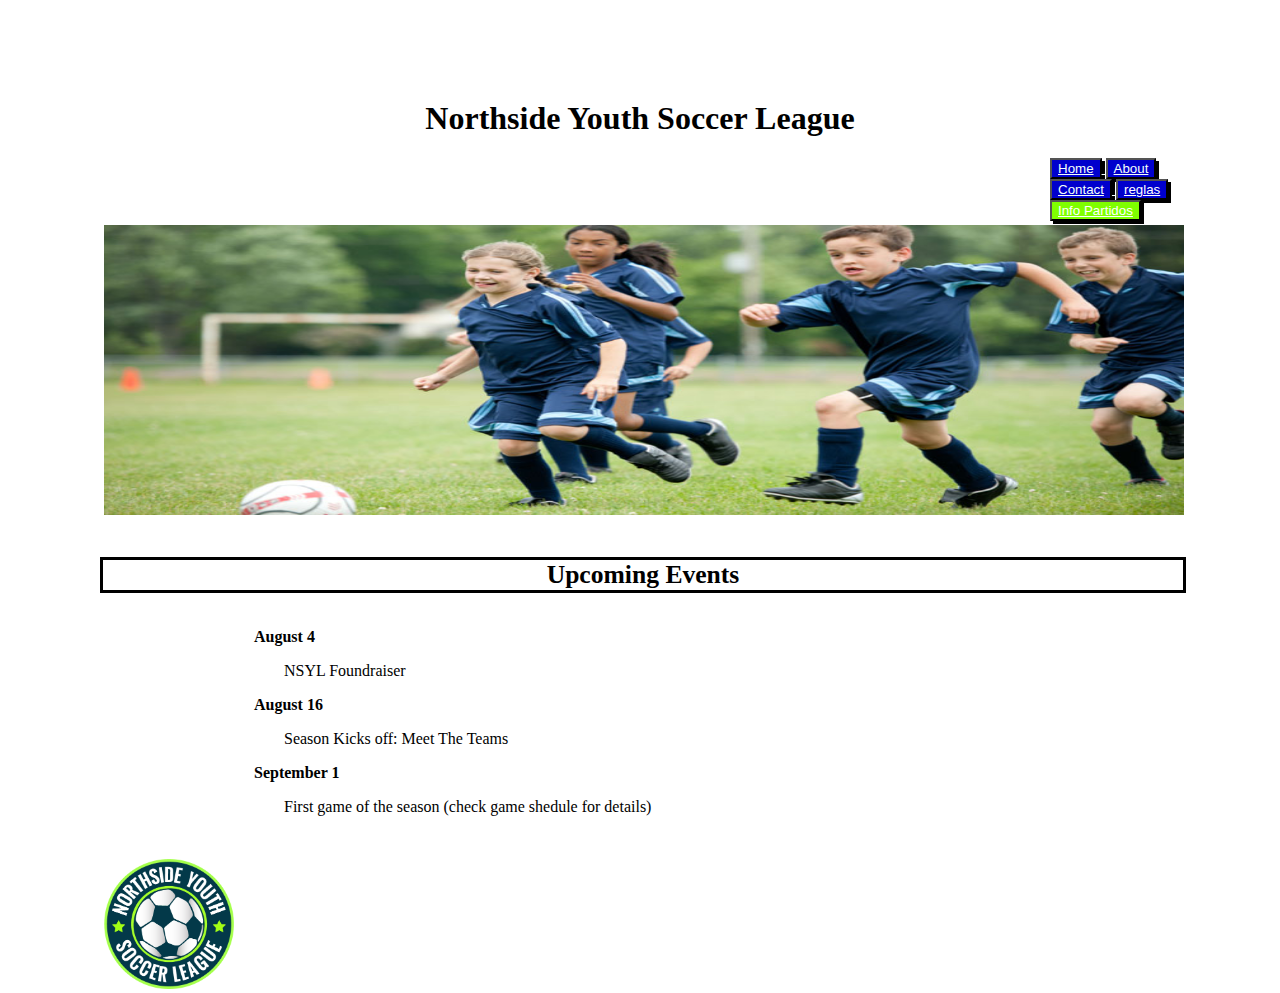
<file: index.html>
<!DOCTYPE html>
<html lang="es">
<head>
    <meta charset="UTF-8">
    <meta name="viewport" content="width=device-width, initial-scale=1.0">
    <title>Index</title>
    <link rel="stylesheet" type="text/css" href="assets/css/style.css">

    <style>
        

        
        p{
            padding-left: 5%;
            position: top;
            margin-right: 20%;
            color: black;
            text-align: center;
        }
        
        h4{
            background-color: #ffffff;
            color: black;
            text-align: center;
            border-style: solid;
            border-color: black;
            width: 100%;
        }
       

        .texto{
            display: inline;
        }

        

        #titulo{

        margin-left: 100px;
        color: black;
        text-align: justify;
        }

        



    </style>
</head>

<body>

    <h1>Northside Youth Soccer League</h1>
     
    <div id="nav-bar">
        <button id="home" ><a style="color: mintcream;" href="Home NYSL.html" class="button">Home</button>
         <button id="about" ><a style="color: mintcream;" href="About NYSL.html" class="button">About</button>
        <button id="contact" ><a style="color: mintcream; border-color: black;" href="Contact NYSL.html" class="button">Contact</button>
        <button id="reglas"><a style="color: white;" href="Rules NYSL.html" class="button">reglas</button>
        <button id="infopartidos"><a style="color:white;" href="Informacionpartidos.html" class="button">Info Partidos</button>

    </div >

   

    <div class="contenedor">
        <img class="diseño1" alt="Diseño1" src="assets/img/foto.jpg" />
        
      <div>
          
        
    
        <h4 style="font-size:2vw;">Upcoming Events</h4>
        <img class="logo" src="assets/img/logo.png" alt="logo">
    
    
    
    
    </div>
    
    <div> 
    
    <p id="titulo"><strong>August 4</strong></p>
    <p id="parrafo">NSYL Foundraiser</p>
    
    <p id="titulo"><strong>August 16</strong></p>
    <p id="parrafo">Season Kicks off: Meet The Teams </p>
    
    <p id="titulo"><strong>September 1</strong></p>
    <p id="parrafo">First game of the season (check game shedule for details)</p>
    
    </div>
    
    
</body>
</html>
</file>
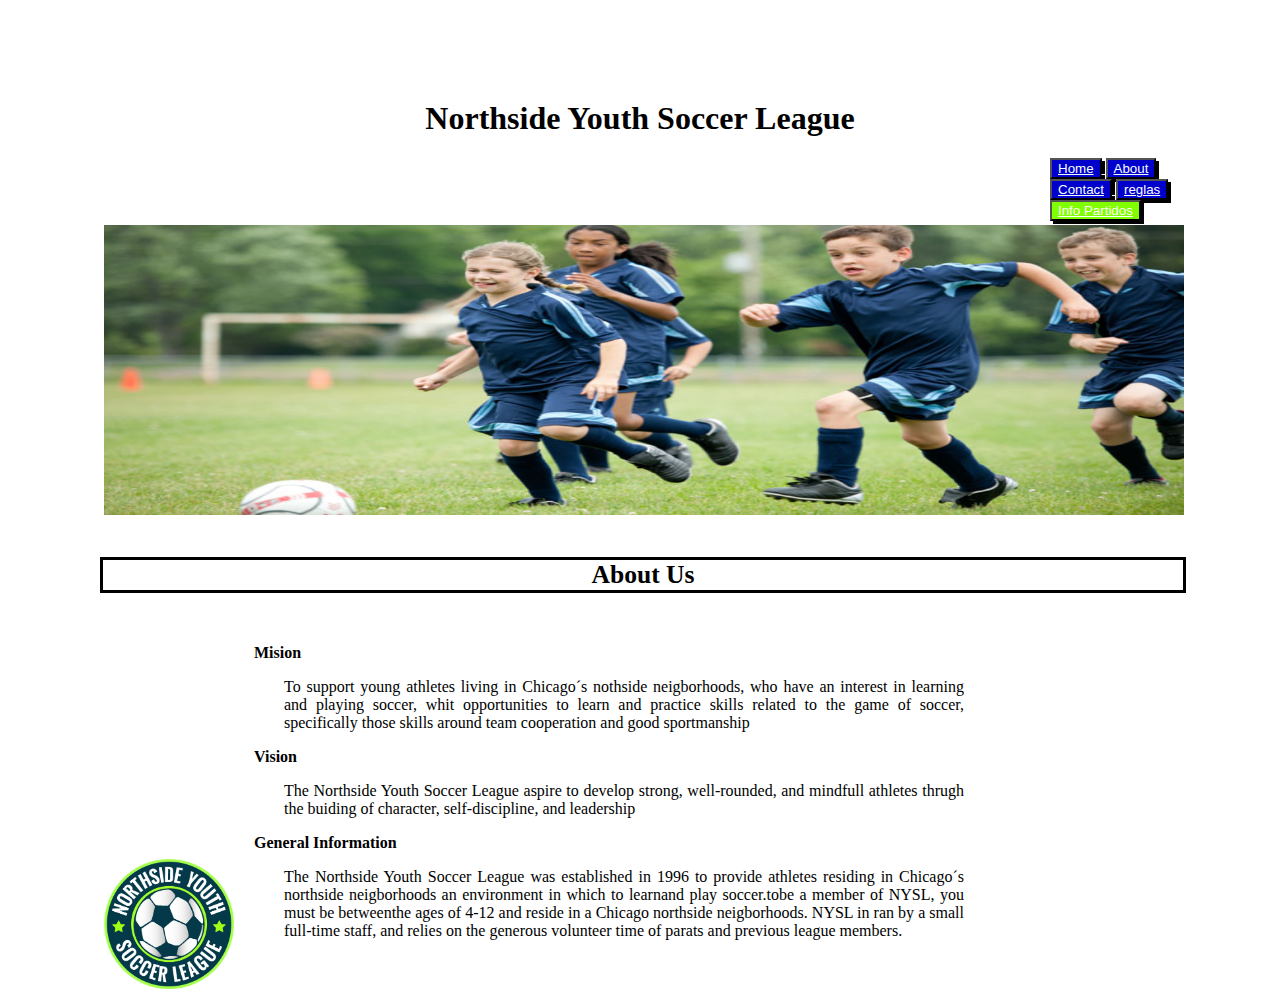
<file: About NYSL.html>
<!DOCTYPE html>
<html lang="es">
<head>
    <meta charset="UTF-8">
    <meta name="viewport" content="width=device-width, initial-scale=1.0">
    <title>About</title>
    <link rel="stylesheet" type="text/css" href="assets/css/style.css">
</head>
<body>
    <style>
        
        p{
            padding-left: 5%;
            position: top;
            margin-right: 20%;
            color: black;
            text-align: left;
        }
        
        
        h3{
            color: black;
        }
        

        
        
       



    </style>
</head>

<body>

    <h1>Northside Youth Soccer League</h1>

    <div id="nav-bar">
        <button id="home" ><a style="color: mintcream;" href="Home NYSL.html" class="button">Home</button>
         <button id="about" ><a style="color: mintcream;" href="About NYSL.html" class="button">About</button>
        <button id="contact" ><a style="color: mintcream; border-color: black;" href="Contact NYSL.html" class="button">Contact</button>
        <button id="reglas"><a style="color: white;" href="Rules NYSL.html" class="button">reglas</button>
        <button id="infopartidos"><a style="color:white;" href="Informacionpartidos.html" class="button">Info Partidos</button>

    </div >


<div class="contenedor">
    <img class="diseño1" alt="Diseño1" src="/assets/img/foto.jpg" />
    
  <div>
      
    

    <h4 style="font-size:2vw;">About Us</h4>
    <img class="logo" src="assets/img/logo.png" alt="logo">




</div>
<div id="texto"> 

    <p id="titulo"><strong>Mision</strong></p>

    <p id="parrafo"> To support young athletes living in Chicago´s nothside neigborhoods, who have an interest in learning and playing soccer, whit opportunities to learn and practice skills related to the game of soccer, specifically those skills around team cooperation and good sportmanship</p>
    
    <p id="titulo"><strong>Vision</strong></p>
    
    <p id="parrafo">The Northside Youth Soccer League aspire to develop strong, well-rounded, and mindfull athletes thrugh the buiding of character, self-discipline, and leadership </p>
    
    <p id="titulo"><strong>General Information</strong></p>
    
    <p id="parrafo">The Northside Youth Soccer League was established in 1996 to provide athletes residing in Chicago´s northside neigborhoods an environment in which to learnand play soccer.tobe a member of NYSL, you must be betweenthe ages of 4-12 and reside in a Chicago northside neigborhoods. NYSL in ran by a small full-time staff, and relies on the generous volunteer time of parats and previous league members.</p>
</div>


    

    
</body>
</html>
</file>
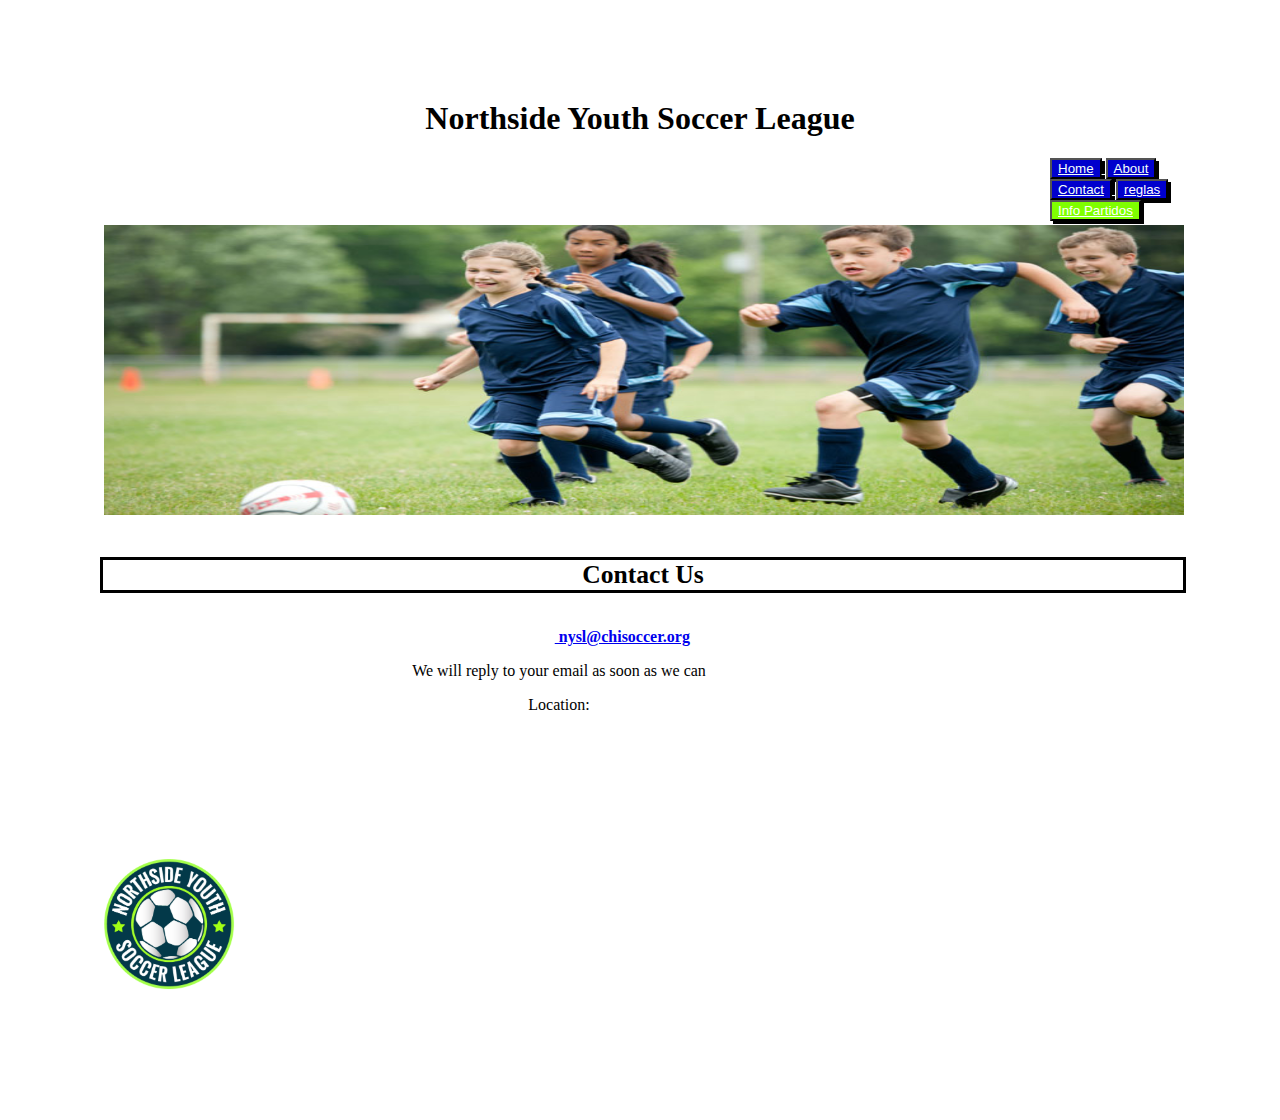
<file: Contact NYSL.html>
<!DOCTYPE html>
<html lang="es">
<head>
    <meta charset="UTF-8">
    <meta name="viewport" content="width=device-width, initial-scale=1.0">
    <title>Contact</title>
     <link rel="stylesheet" type="text/css" href="assets/css/style.css">
    <style>
       
        p{
            padding-left: 5%;
            position: top;
            margin-right: 20%;
            color: black;
            text-align: center;
        }
        
        .texto-encima{
            position: absolute;
            top: 10px;
            left: 10px;
        }
        .centrado{
            position: absolute;
            top: 50%;
            left: 50%;
        }
        

        .texto{
            display: inline;
        }


        .mail{
            padding-left: 20%;
            width: 40%;
        }


    </style>
</head>

<body>

    <h1>Northside Youth Soccer League</h1>
     
    <div id="nav-bar">
        <button id="home" ><a style="color: mintcream;" href="Home NYSL.html" class="button">Home</button>
         <button id="about" ><a style="color: mintcream;" href="About NYSL.html" class="button">About</button>
        <button id="contact" ><a style="color: mintcream; border-color: black;" href="Contact NYSL.html" class="button">Contact</button>
        <button id="reglas"><a style="color: white;" href="Rules NYSL.html" class="button">reglas</button>
        <button id="infopartidos"><a style="color:white;" href="Informacionpartidos.html" class="button">Info Partidos</button>

    </div >


    <div class="contenedor">
        <img class="diseño1"  src="assets/img/foto.jpg">

    </div>
    <h4 style="font-size:2vw;">Contact Us</h4>
    

    <div>
        <p><strong>Please Email Us at<a href="mailto:rob.nysl@chisoccer.org"> nysl@chisoccer.org</a></strong> </p>

    
        <p>We will reply to your email as soon as we can</p>


        <p>Location:</p>
    <br>
    <br>    
    </div>
    <img class="logo" src="assets/img/logo.png" alt="logo">

   <iframe src="https://www.google.com/maps/embed?pb=!1m18!1m12!1m3!1d3345.59699180631!2d-71.5354168!3d-33.01439899999999!2m3!1f0!2f0!3f0!3m2!1i1024!2i768!4f13.1!3m3!1m2!1s0x9689ddd0ed272d5f%3A0x819e191d965ecf48!2sEstadio%20Sausalito!5e0!3m2!1ses-419!2scl!4v1605191903140!5m2!1ses-419!2scl" width="250" height="250" frameborder="0" style="border=" allowfullscreen="" aria-hidden="false" tabindex="0"></iframe>
</body>
</html>
</file>
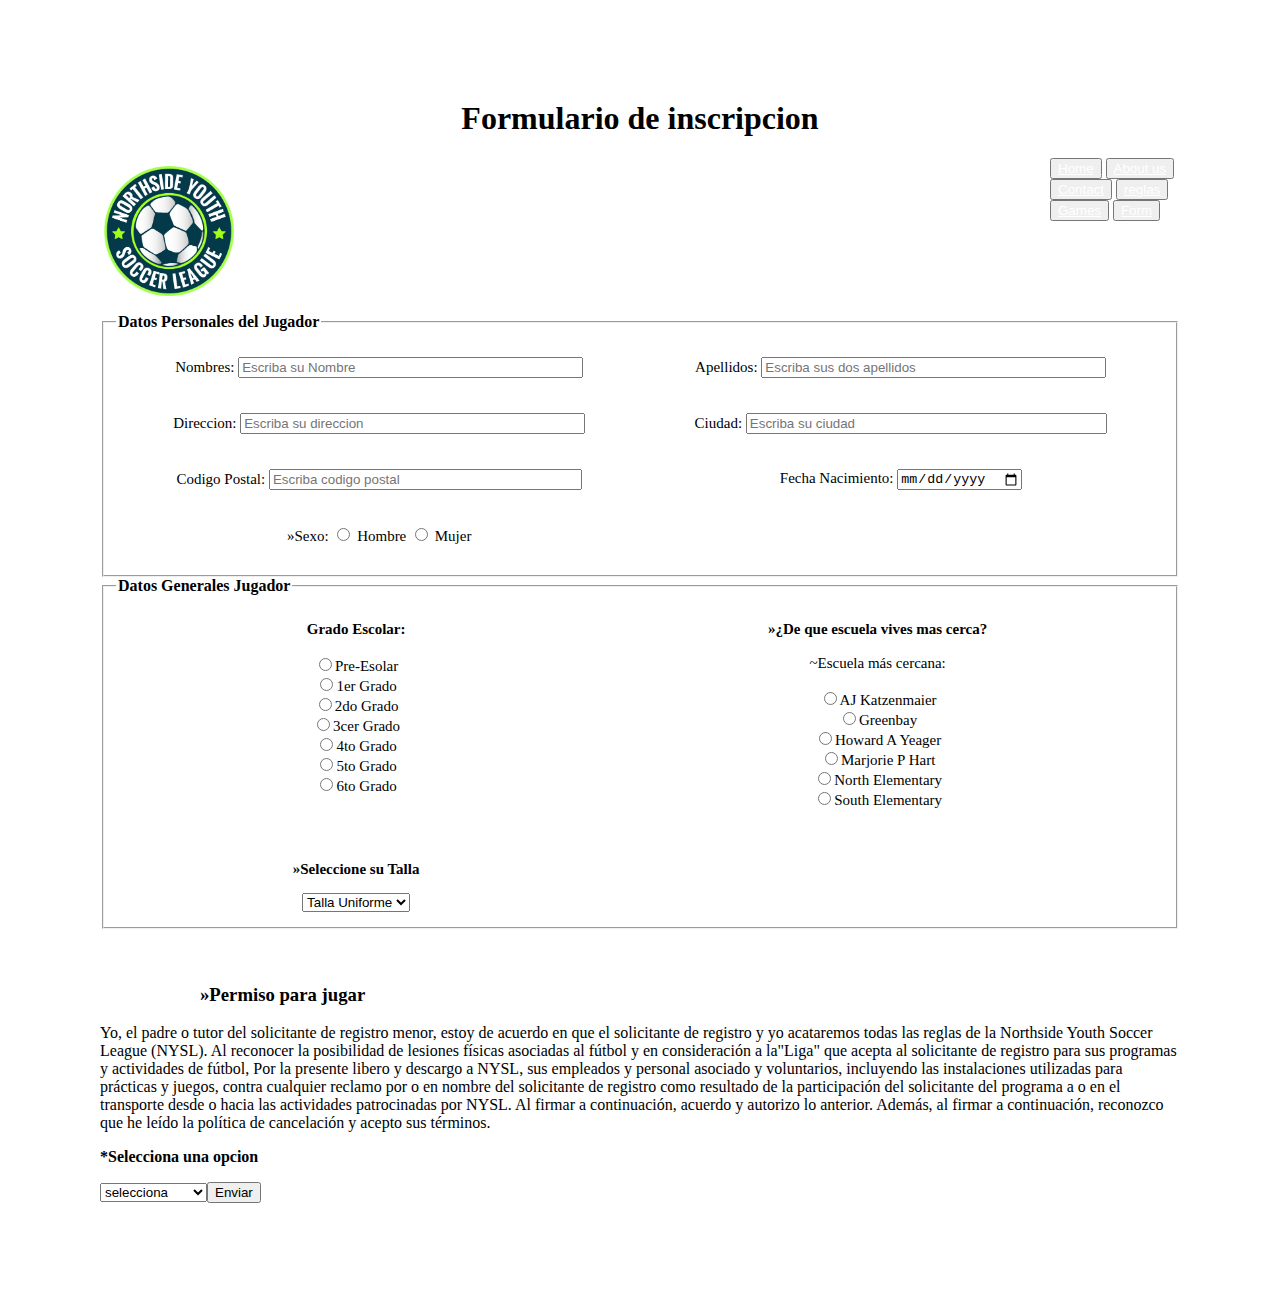
<file: Formulario.html>
<!DOCTYPE html>
<html lang="en">
<head>
    <meta charset="UTF-8">
    <meta name="viewport" content="width=device-width, initial-scale=1.0">
    <title>Formulario De inscripion</title>
     <link rel="stylesheet" type="text/css" href="assets/css/style.css">
    
</head>
<body>

    <h1>Formulario de inscripcion</h1>

    <div id="nav-bar">
      <button id="home5" ><a style="color:white;" href="Home NYSL.html" class="button">Home</button>
       <button id="about5" ><a style="color:white;" href="About NYSL.html" class="button">About us</button>
      <button id="contact5" ><a style="color:white; border-color: black;" href="Contact NYSL.html" class="button">Contact</button>
      <button id="reglas5"><a style="color: white;" href="Rules NYSL.html" class="button">reglas</button>
      <button id="games5"><a style="color: white;" href="Informacionpartidos.html" class="button">Games</button>
      <button id="fomr5"><a style="color: white;" href="Formulario inscripion.html" class="button">Form</button>
  
  </div >
  
    <br>

    <img class="logo2" src="assets/img/logo.png" alt="logo">
    <h2></h2>

    <br>
    <br>
    <br>

    <form method="POST">
      <fieldset>
        <legend  style="color: black;"><strong>Datos Personales del Jugador</strong></legend>
       
        <div class="grid_container">
         
          <div><p>Nombres:
            <input type="text" name="nombre" size="40" placeholder="Escriba su Nombre">
          </p></div>
         
          <div><p>Apellidos:
            <input type="text" name="apellidos" size="40" placeholder="Escriba sus dos apellidos">
          </p></div>
        
          <div><p>Direccion:
            <input type="text" name="direccion" size="40" placeholder="Escriba su direccion">
          </p></div>
        
          <div><p>Ciudad:
            <input type="text" name="ciudad" size="42" placeholder="Escriba su ciudad">
          </p></div>
          
          <div><p>Codigo Postal:
            <input type="text" name="codigo postal" size="36" placeholder="Escriba codigo postal">
          </p></div>
        
          <div><p>Fecha Nacimiento: <input type="date" name="fecha"></p></div>
    
         <div><p>»Sexo:
            <input type="radio" name="hmo" value="h" required> Hombre
            <input type="radio" name="hmo" value="m" required> Mujer<br></p></div>
      
          </div>
          </fieldset>

      <fieldset>
        <legend style="color: black;"><strong>Datos Generales Jugador</strong></legend>
        <div class="grid_container">     
        <div><p id="txt"><strong>Grado Escolar:</strong><br><br>
        <input type="radio" name="boton" value="1">Pre-Esolar<br>
        <input type="radio" name="boton" value="2">1er Grado<br>
        <input type="radio" name="boton" value="3">2do Grado<br>
        <input type="radio" name="boton" value="4">3cer Grado<br>
        <input type="radio" name="boton" value="5">4to Grado<br>
        <input type="radio" name="boton" value="6">5to Grado<br>
        <input type="radio" name="boton" value="7">6to Grado<br>
        </p></div>
        
    <div><p id="txt"><strong>»¿De que escuela vives mas cerca?</strong><br><br>
      ~Escuela más cercana:<br><br>
<input type="radio" name="boton" value="1">AJ Katzenmaier<br>
<input type="radio" name="boton" value="2">Greenbay<br>
<input type="radio" name="boton" value="3">Howard A Yeager<br>
<input type="radio" name="boton" value="1">Marjorie P Hart<br>
<input type="radio" name="boton" value="2">North Elementary<br>
<input type="radio" name="boton" value="3">South Elementary<br><br>
</p></div>


          <div><p id="txt"><strong>»Seleccione su Talla</strong></p>
          <select name="Seleccione Talla">
            <option selected>Talla Uniforme</option>
            <optgroup label="Talla Niño">
              <option value="1">Niño-P</option>
              <option value="2">Niño-M</option>
              <option value="3">Niño-G</option>
            </optgroup>
            <optgroup label="Talla Grande">
              <option value="4">S</option>
              <option value="5">M</option>
              <option value="6">G</option>
              <option value="7">XG</option>
            </optgroup>
          </select></div>
        </div>
        </fieldset>

          <div>
              <br><br>
              
          <h3>»Permiso para jugar</h3>

              <p id="permiso">Yo, el padre o tutor del solicitante de registro menor,
                 estoy de acuerdo en que el solicitante de registro y yo
                 acataremos todas las reglas de la Northside Youth Soccer
                 League (NYSL). Al reconocer la posibilidad de lesiones 
                 físicas asociadas al fútbol y en consideración a la"Liga"
                 que acepta al solicitante de registro para sus programas y
                 actividades de fútbol, Por la presente libero y descargo
                 a NYSL, sus empleados y personal asociado y voluntarios,
                 incluyendo las instalaciones utilizadas para prácticas 
                 y juegos, contra cualquier reclamo por o en nombre del
                 solicitante de registro como resultado de la participación
                 del solicitante del programa a o en el transporte desde o hacia
                 las actividades patrocinadas por NYSL.
                Al firmar a continuación, acuerdo y autorizo lo anterior.
                 Además, al firmar a continuación, reconozco que he leído la política de cancelación y acepto sus términos.</p>


          </div>
          <p id="txt"><strong>*Selecciona una opcion</strong></p>
    <select name="autorizacion">
    <option selected>selecciona</option>
    <optgroup label="autorizacion">
      <option value="1">Autorizo</option>
      <option value="2">No Autorizo</option>
    </optgroup>

    

    <input type="button" value="Enviar">
          
      </form>


    
</body>
</html>
</file>
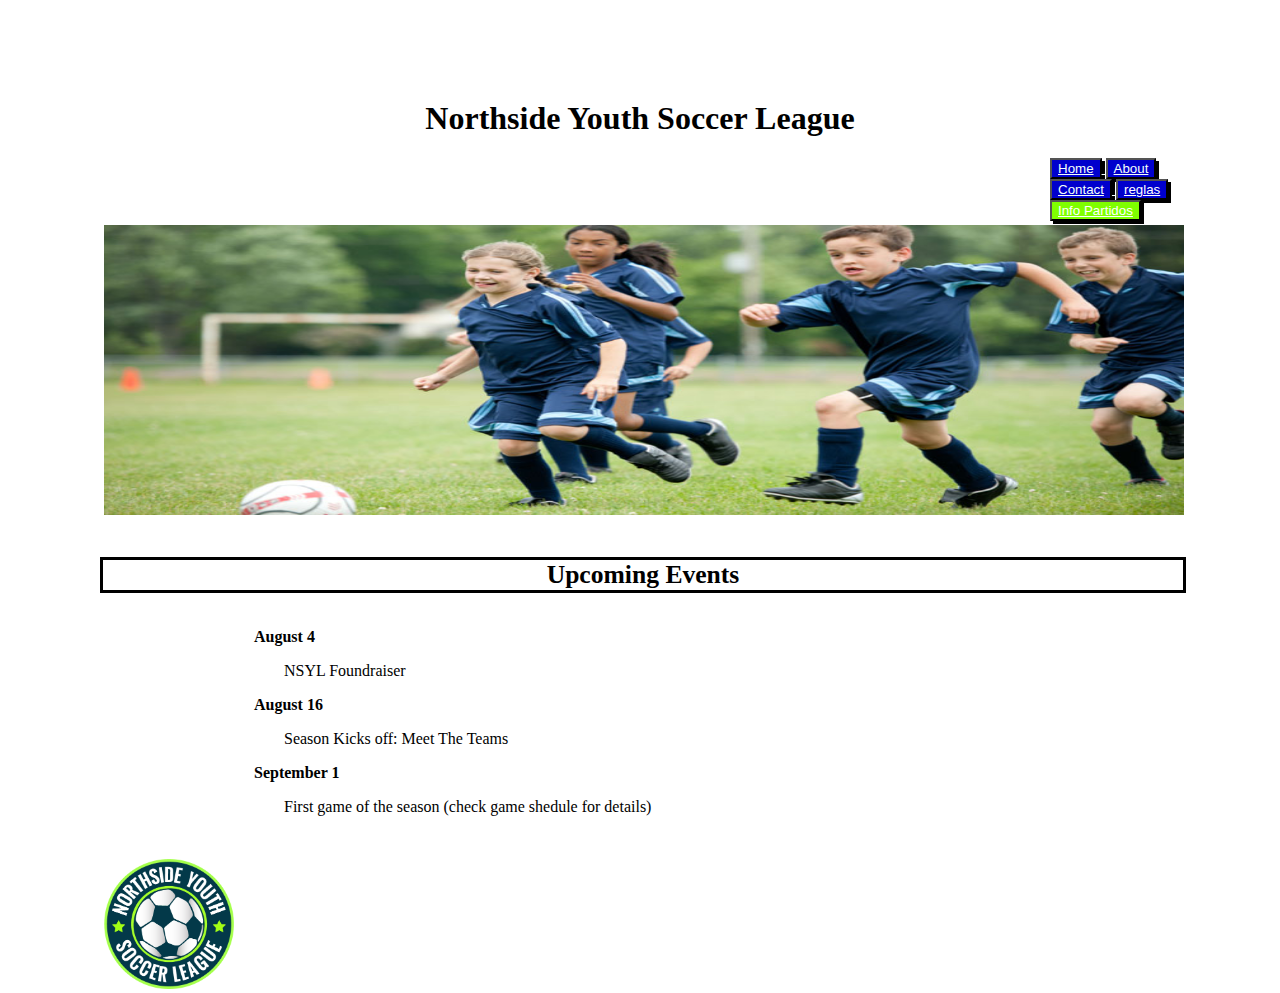
<file: Home NYSL.html>
<!DOCTYPE html>
<html lang="es">
<head>
    <meta charset="UTF-8">
    <meta name="viewport" content="width=device-width, initial-scale=1.0">
    <title>Index</title>
    <link rel="stylesheet" type="text/css" href="assets/css/style.css">

    <style>
        

        
        p{
            padding-left: 5%;
            position: top;
            margin-right: 20%;
            color: black;
            text-align: center;
        }
        
        h4{
            background-color: #ffffff;
            color: black;
            text-align: center;
            border-style: solid;
            border-color: black;
            width: 100%;
        }
       

        .texto{
            display: inline;
        }

        

        #titulo{

        margin-left: 100px;
        color: black;
        text-align: justify;
        }

        



    </style>
</head>

<body>

    <h1>Northside Youth Soccer League</h1>
     
    <div id="nav-bar">
        <button id="home" ><a style="color: mintcream;" href="Home NYSL.html" class="button">Home</button>
         <button id="about" ><a style="color: mintcream;" href="About NYSL.html" class="button">About</button>
        <button id="contact" ><a style="color: mintcream; border-color: black;" href="Contact NYSL.html" class="button">Contact</button>
        <button id="reglas"><a style="color: white;" href="Rules NYSL.html" class="button">reglas</button>
        <button id="infopartidos"><a style="color:white;" href="Informacionpartidos.html" class="button">Info Partidos</button>

    </div >

   

    <div class="contenedor">
        <img class="diseño1" alt="Diseño1" src="assets/img/foto.jpg" />
        
      <div>
          
        
    
        <h4 style="font-size:2vw;">Upcoming Events</h4>
        <img class="logo" src="assets/img/logo.png" alt="logo">
    
    
    
    
    </div>
    
    <div> 
    
    <p id="titulo"><strong>August 4</strong></p>
    <p id="parrafo">NSYL Foundraiser</p>
    
    <p id="titulo"><strong>August 16</strong></p>
    <p id="parrafo">Season Kicks off: Meet The Teams </p>
    
    <p id="titulo"><strong>September 1</strong></p>
    <p id="parrafo">First game of the season (check game shedule for details)</p>
    
    </div>
    
    
</body>
</html>
</file>
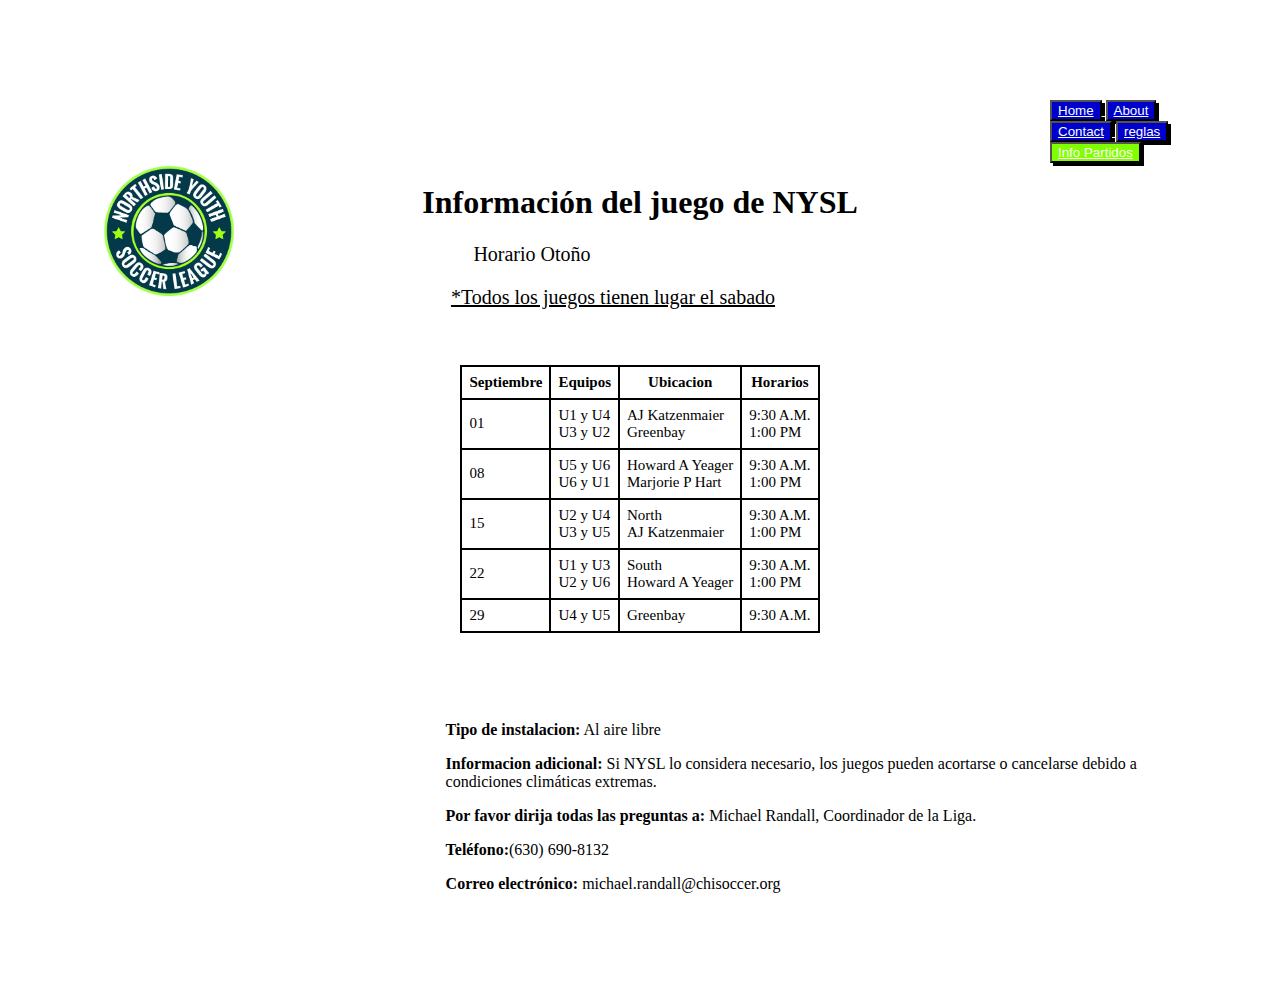
<file: Informacionpartidos.html>
<html>
<head>
    <title>Informacion Partidos</title>
    <link rel="stylesheet" href="assets/css/style.css">
</head>
<body>
    
    <div id="nav-bar">
        <button id="home" ><a style="color: mintcream;" href="Home NYSL.html" class="button">Home</button>
         <button id="about" ><a style="color: mintcream;" href="About NYSL.html" class="button">About</button>
        <button id="contact" ><a style="color: mintcream; border-color: black;" href="Contact NYSL.html" class="button">Contact</button>
        <button id="reglas"><a style="color: white;" href="Rules NYSL.html" class="button">reglas</button>
        <button id="infopartidos"><a style="color:white;" href="Informacionpartidos.html" class="button">Info Partidos</button>

    </div>
    <h1>Información del juego de NYSL</h1>
    <img class="logo2" src="assets/img/logo.png" alt="logo">
    <div id="textoinfo2">
    <p id="titulo-horario">Horario Otoño</p>
    <p id="subtitulo-horario"><u>*Todos los juegos tienen lugar el sabado</u></p>
    </div>
    <br>
    <br>
    <table id="tabla">
        <tr>
            <th colspan="2">Septiembre</th>
            <th colspan="2">Equipos</th>
            <th colspan="2">Ubicacion</th>
            <th colspan="2">Horarios</th>
        </tr>
        <tr>
            <td colspan="2">01</td>
            <td colspan="2">U1 y U4<br>
            U3 y U2</td>
            <td colspan="2">AJ Katzenmaier<br>
                Greenbay</td>
            <td colspan="2">9:30 A.M.<br>
            1:00 PM</td>
        </tr>
        <tr>
            <td colspan="2">08</td>
            <td colspan="2">U5 y U6<br>
            U6 y U1</td>
            <td colspan="2">Howard A Yeager<br>
            Marjorie P Hart</td>
            <td colspan="2">9:30 A.M.<br>
                1:00 PM</td>
        </tr>
        <tr>
            <td colspan="2">15</td>
            <td colspan="2">U2 y U4<br>
            U3 y U5</td>
            <td colspan="2">North<br>
            AJ Katzenmaier</td>
            <td colspan="2">9:30 A.M.<br>
                1:00 PM</td>
        </tr>
        <tr>
            <td colspan="2">22</td>
            <td colspan="2">U1 y U3<br>
            U2 y U6</td>
            <td colspan="2">South<br>
            Howard A Yeager</td>
            <td colspan="2">9:30 A.M.<br>
                1:00 PM</td>
        </tr>

        <tr>
            <td colspan="2">29</td>
            <td colspan="2">U4 y U5</td>
            <td colspan="2">Greenbay</td>
            <td colspan="2">9:30 A.M.</td>
        </tr>


    </table>
             
        <br>
        <br>
        <br>
        <br>
    <div id="texto_final">
    
    <p><strong>Tipo de instalacion:</strong> Al aire libre</p>
    <p><strong>Informacion adicional:</strong> Si NYSL lo considera necesario, los juegos pueden 
        acortarse o cancelarse debido a condiciones climáticas extremas.</p>
    <p><strong>Por favor dirija todas las preguntas a:</strong> Michael Randall, Coordinador de la Liga.</p>
    <p><strong>Teléfono:</strong>(630) 690-8132</p>
    <p><strong>Correo electrónico:</strong> michael.randall@chisoccer.org</p>
</div>

</body>
</html>
</file>
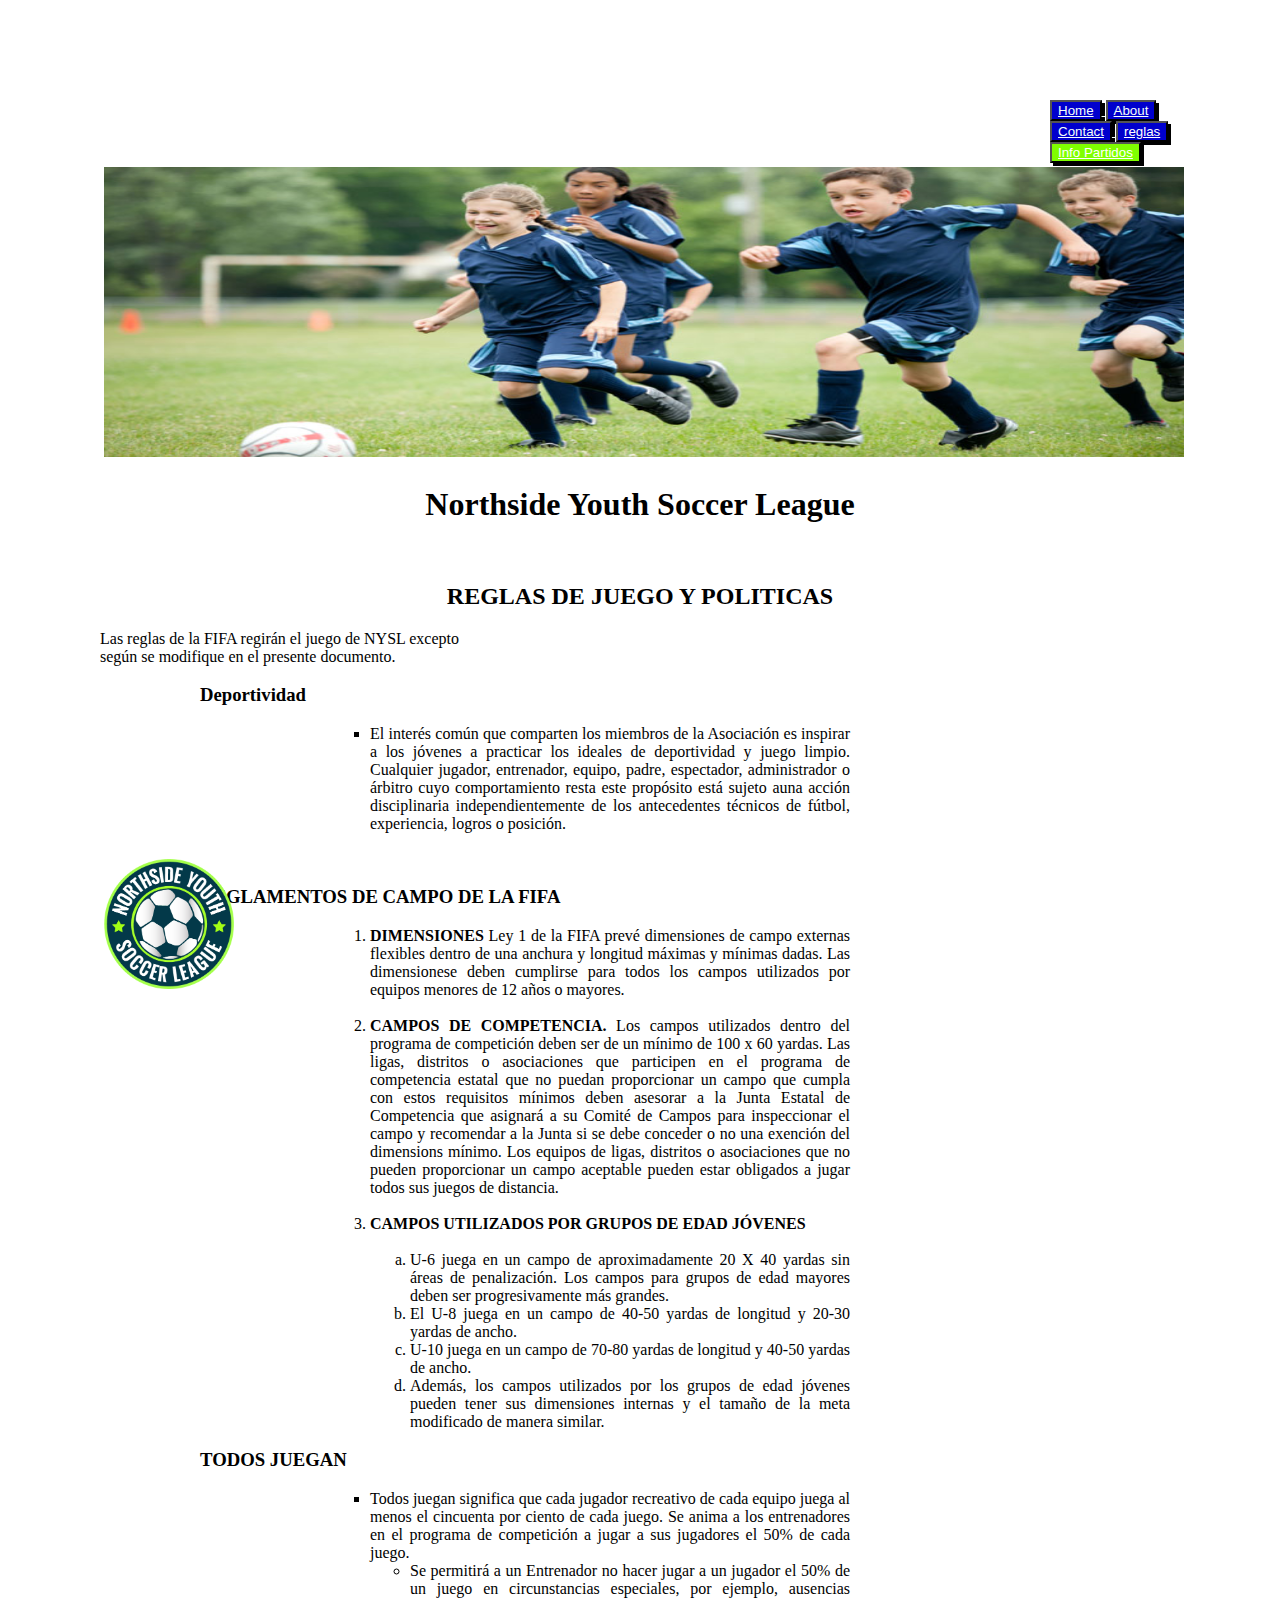
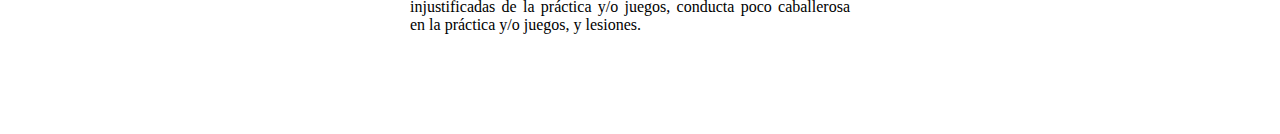
<file: Rules NYSL.html>
<!DOCTYPE html>
<html lang="es">
<head>
    <meta charset="UTF-8">
    <meta name="viewport" content="width=device-width, initial-scale=1.0">
    <title>Reglas</title>
    <link rel="stylesheet" type="text/css" href="assets/css/style.css">
    
</head>
<body>

     
    <div id="nav-bar">
        <button id="home" ><a style="color: mintcream;" href="Home NYSL.html" class="button">Home</button>
         <button id="about" ><a style="color: mintcream;" href="About NYSL.html" class="button">About</button>
        <button id="contact" ><a style="color: mintcream; border-color: black;" href="Contact NYSL.html" class="button">Contact</button>
        <button id="reglas"><a style="color: white;" href="Rules NYSL.html" class="button">reglas</button>
        <button id="infopartidos"><a style="color:white;" href="Informacionpartidos.html" class="button">Info Partidos</button>

    </div >

    <div class="contenedor">
        <img class="diseño1" alt="Diseño1" src="assets/img/foto.jpg" />
        
      <div>

    <h1>Northside Youth Soccer League</h1>
    <br>

    <img class="logo" src="assets/img/logo.png" alt="logo">
    <h2>REGLAS DE JUEGO Y POLITICAS</h2>

    <p>Las reglas de la FIFA regirán el juego de NYSL excepto<br>
        según se modifique en el presente documento.</p>
    


    <h3 id="h31">Deportividad</h3>

    <ul>
        <li id="texto1">El interés común que comparten los miembros de la Asociación es inspirar a los jóvenes a practicar los ideales de deportividad y juego limpio. Cualquier jugador, entrenador, equipo, padre, espectador, administrador o árbitro cuyo comportamiento resta este propósito está sujeto auna acción disciplinaria independientemente de los antecedentes técnicos de fútbol, experiencia, logros o posición.</li>
    </ul>


<br>
    <h3>REGLAMENTOS DE CAMPO DE LA FIFA</h3>

    <ol>
        <li> <span style="font-weight: bold;">DIMENSIONES</span> Ley 1 de la FIFA prevé dimensiones de campo externas flexibles dentro de una anchura y longitud máximas y mínimas dadas. Las dimensionese deben cumplirse para todos los campos utilizados por equipos menores de 12 años o mayores.</li>
        <br>
        <li><span style="font-weight: bold;">CAMPOS DE COMPETENCIA.</span> Los campos utilizados dentro del programa de competición deben ser de un mínimo de 100 x 60 yardas. Las ligas, distritos o asociaciones
             que participen en el programa de competencia estatal que no puedan proporcionar un campo que cumpla con estos requisitos mínimos deben asesorar a la Junta Estatal de Competencia que asignará a su 
             Comité de Campos para inspeccionar el campo y recomendar a la Junta si se debe conceder o no una exención del dimensions mínimo. Los equipos de ligas, distritos o asociaciones que no pueden 
             proporcionar un campo aceptable pueden estar obligados a jugar todos sus juegos de distancia.
        </li>
        <br>
        <li> <span style="font-weight: bold;">CAMPOS UTILIZADOS POR GRUPOS DE EDAD JÓVENES</span> </li>
        <br>
        <ol id="letra">
            <li>U-6 juega en un campo de aproximadamente 20 X 40 yardas sin
                áreas de penalización. Los campos para grupos de edad mayores
                deben ser progresivamente más grandes.</li>
            <li>El U-8 juega en un campo de 40-50 yardas de longitud y 20-30 yardas
                de ancho.</li>
            <li>U-10 juega en un campo de 70-80 yardas de longitud y 40-50 yardas de
                ancho.</li>
            <li>Además, los campos utilizados por los grupos de edad jóvenes
                pueden tener sus dimensiones internas y el tamaño de la meta modificado de manera similar.</li>

        </ol></l1>

    </ol>

    <h3>TODOS JUEGAN</h3>

<ul>
    <li id="texto1">Todos juegan significa que cada jugador recreativo de cada equipo juega al menos el cincuenta por ciento de cada juego. Se anima a los entrenadores en el programa de competición a jugar a sus jugadores el
        50% de cada juego.</li>
        
        <ul><li id="texto2">Se permitirá a un Entrenador no hacer jugar a un jugador el 50% de un
                juego en circunstancias especiales, por ejemplo, ausencias injustificadas de la práctica
                 y/o juegos, conducta poco caballerosa en la práctica y/o juegos, y lesiones.</li>
            

        </ul>
        
    

    
</body>
</html>
</file>
<file: assets/css/style.css>
body{
    padding: 0px;
    margin: 100px;
}

#nav-bar{
    align-items: center;
}
#home{
    background-color: mediumblue;
    box-shadow: 3px 3px;
}
#home1{
    background-color: mediumblue;
    box-shadow: 3px 3px;
}
#home2{
    background-color: mediumblue;
    box-shadow: 3px 3px;
}
#home3{
    background-color: chartreuse;
    box-shadow: 3px 3px;
}
#home4{
    background-color: mediumblue;
    box-shadow: 3px 3px;
}
#about{
    background-color: mediumblue;
    box-shadow: 3px 3px;
}
#about1{
    background-color: chartreuse;
    box-shadow: 3px 3px;
}
#about2{
    background-color: mediumblue;
    box-shadow: 3px 3px;
}
#about3{
    background-color: mediumblue;
    box-shadow: 3px 3px;
}
#about4{ 
    background-color: mediumblue;
    box-shadow: 3px 3px;
}
#contact{
    background-color: mediumblue;
    box-shadow: 3px 3px;
}
#contact1{
    background-color: mediumblue;
    box-shadow: 3px 3px;
}
#contact2{
    background-color: chartreuse;
    box-shadow: 3px 3px;
}
#contact3{
    background-color: mediumblue;
    box-shadow: 3px 3px;
}
#contact4{
    background-color: mediumblue;
    box-shadow: 3px 3px;

}
#reglas{
    background-color: mediumblue;
    box-shadow: 3px 3px;
}
#reglas1{
    background-color: mediumblue;
    box-shadow: 3px 3px;
}
#reglas2{
    background-color: mediumblue;
    box-shadow: 3px 3px;
}
#reglas3{
    background-color: chartreuse;
    box-shadow: 3px 3px;
}
#reglas4{
    background-color: mediumblue;
    box-shadow: 3px 3px;

}
#infopartidos{
    background-color: chartreuse;
    box-shadow: 3px 3px;
}    
#infopartidos1{
    background-color: mediumblue;
    box-shadow: 3px 3px;
}
#infopartidos2{
    background-color: mediumblue;
    box-shadow: 3px 3px;
}
#infopartidos3{
    background-color: mediumblue;
    box-shadow: 3px 3px;
}
#infopartidos4{
    background-color: mediumblue;
    box-shadow: 3px 3px;

}


#nav-bar{
    margin-left: 950px;
}

.contedenor{
    position:absolute;
    top: 50%;
    left: 50%;
}
img{
    width: 100%;
    padding: 4px;
    height: 290px;
}
h1{
    color: black;
    text-align: center;
    font-style: inherit;
}

h2{
    color: black;
    text-align: center;
    font-style: normal;
}
h3{
    color: black;
    margin-left: 100px;
}

p{
    color: black;
  /*  text-align: center;    en esta linea tienes problemas, debes ajustar los otros elementos con un id por ejmeplo */
    top: 0%;
}
#sobre{
    color: black;
  text-align: center;    
    top: 0%;
}

#h31{
    color: black;
    font-weight: bold;
    margin-left: 100px;

}
#texto1{
    text-align: justify;
    color: black;
    margin-left: 230px;
    margin-right: 330px;
    list-style-type: square;
}
li{
    color: black;
    margin-left: 230px;
    margin-right: 330px;
    text-align: justify;
    
}
#letra{
    list-style-type: lower-alpha;
    color: black;
    text-align: justify;
}
#tx2{
    color: black;
}
#texto2{
    text-align: justify;
    color: black;
    margin-left: 230px;
    margin-right: 330px;
    list-style-type: circle;

}
.logo{
    position:absolute;
    top: 95%;
    height: 130px;
    width: 130px;
}
#parrafo{
    color: black;
    margin-left: 130px;
    text-align: justify;
    }

    h4{
        background-color: #ffffff;
        color: black;
        text-align: center;
        border-style: solid;
        border-color: black;
        width: 100%;
    }

    #titulo{
        margin-left: 100px;
        color: black;
        text-align: justify;
        }

        #texto{
            float :right;
            display: inline;
        }
#textoinfo2{
    
   
        text-align: justify;
        font-size: 20px;
 

}

.grid_container {

    display:grid;
    grid-template-columns: auto auto;
    grid-gap: 5px;
    padding: 5px;
}

.grid_container >div {
    text-align: center;
    font-size:15px;
    
}   

#tabla,td,th,tr {

    border: 2px solid black;
    font-size: 15px;
    border-collapse: collapse;
    padding: 7px;
    margin: auto;
    }


#textoinfo{
text-align: left !important;

}

.logo2{

    position:absolute;
    top: 18%;
    height: 130px;
    width: 130px;
}


#titulo-horario{
    text-align: center;
    margin-right:20% ;
}

#texto_final{
    margin-left: 32% ;
}

#subtitulo-horario{
    text-align: center;
    margin-right:5% ;
}

    #responsive{
        grid-column: auto;

    }

}
</file>
